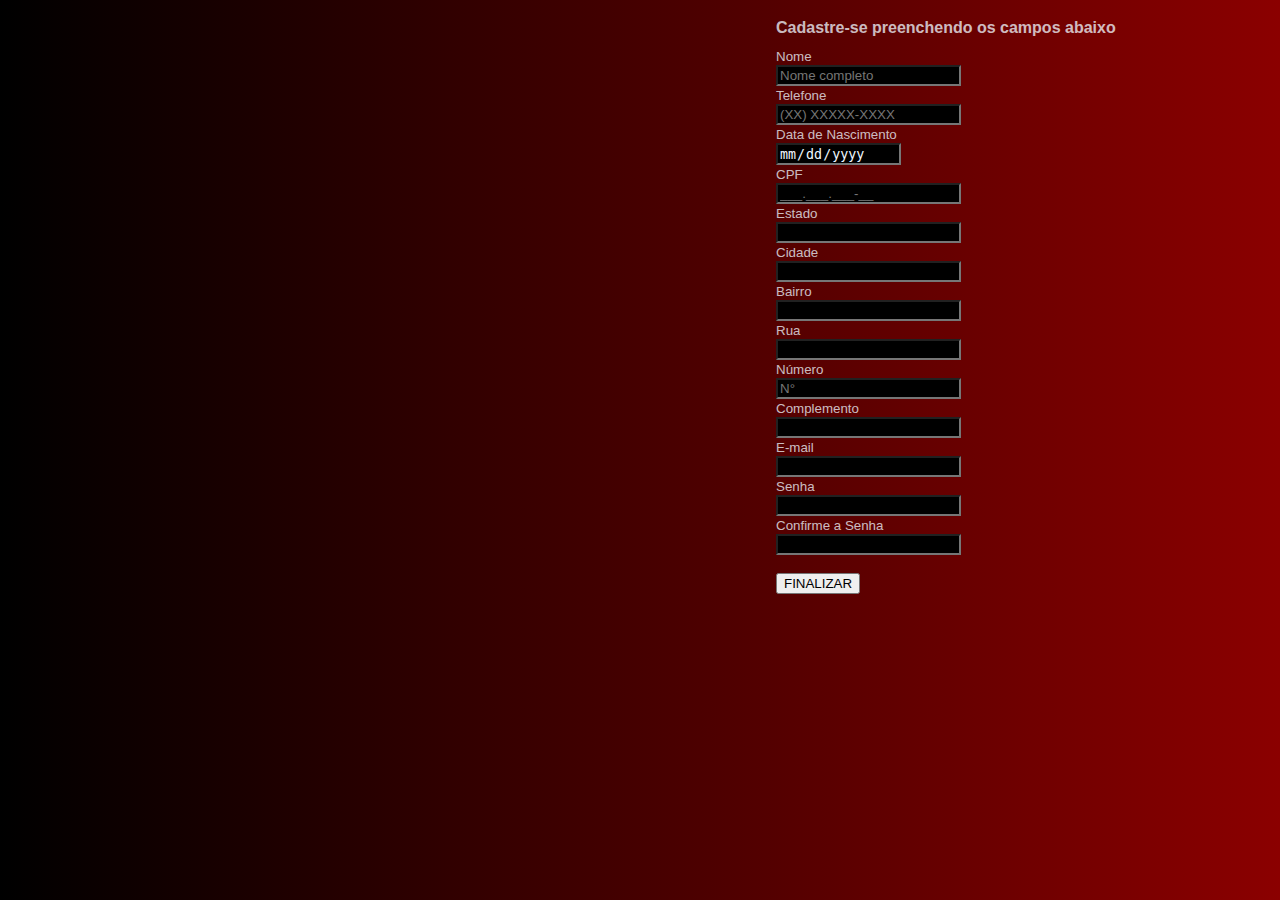
<file: index.html>
<!DOCTYPE html>
<html>
<head>
  <meta charset='utf-8'>
  <meta http-equiv='X-UA-Compatible' content='IE=edge'>
  <title>Formulário de cadastro</title>
  <meta name='viewport' content='width=device-width, initial-scale=1'>
  <link rel='stylesheet' type='text/css' media='screen' href='table.css'>
  <script src='table.js'></script>
</head>
<body>
  <div class="singup">
    <form class="form">
      <h1>Cadastre-se preenchendo os campos abaixo</h1>
      <div>
        <label for='name'>Nome</label><br>
        <input type='text' id='name' name='name' placeholder="Nome completo" autocomplete="on">
      </div>
      <div>
        <label for='fone'>Telefone</label><br>
        <input type='text' id='fone' placeholder="(XX) XXXXX-XXXX" autocomplete="on">
      </div>
      <div>
        <label for='date'>Data de Nascimento</label><br>
        <input type='date' id='date' autocomplete="on">
      </div>
      <div>
        <label for='cpf'>CPF</label><br>
        <input type='text' id='cpf' placeholder="___.___.___-__" autocomplete="on">
      </div>
      <div>
        <label for='state'>Estado</label><br>
        <input type='text' id='state' name='state' placeholder="" autocomplete="on">
      </div>
      <div>
        <label for='city'>Cidade</label><br>
        <input type='text' id='city' name='city' placeholder="" autocomplete="on">
      </div>
      <div>
        <label for='neighbourhood'>Bairro</label><br>
        <input type='text' id='neighbourhood' name='neighbourhood' placeholder="" autocomplete="on">
      </div>
      <div>
        <label for='street'>Rua</label><br>
        <input type='text' id='street' name='street' placeholder="" autocomplete="on">
      </div>
      <div>
        <label for='number'>Número</label><br>
        <input type='number' id='number' name='number' placeholder="N°" autocomplete="on">
      </div>
      <div>
        <label for='more'>Complemento</label><br>
        <input type='text' id='more' name='more' placeholder="" autocomplete="on">
      </div>
      <div>
        <label for='email'>E-mail</label><br>
        <input type='text' id= 'email' placeholder="" autocomplete="on"><br>
      </div>
      <div>
        <label for='password'>Senha</label><br>
        <input type='password' id= 'password' autocomplete="on"><br>
      </div>
      <div>
        <label for='password'>Confirme a Senha</label><br>
        <input type='password' id= 'passwordconfirm' autocomplete="on"><br>
      </div><br>
      <div id="button">
        <button onclick="Validate()">FINALIZAR</button>
      </div>
    </form>
  </div>
</body>
</html>
</file>
<file: table.css>
body
{
    background-image: linear-gradient(to left, darkred, black);
}
label
{
    color: rgba(240, 248, 255, 0.774);
    font-family: Verdana, Geneva, Tahoma, sans-serif;
    font-size: smaller;
}
form
{
    position: absolute;
    padding-left: 60%;
}
h1
{
    color: rgba(240, 248, 255, 0.774);
    font-family: Verdana, Geneva, Tahoma, sans-serif;
    font-size: medium;
}
input
{
    background-color: black;
    color: aliceblue;
}
placeholder
{
    color: rgba(240, 248, 255, 0.600);
}
</file>
